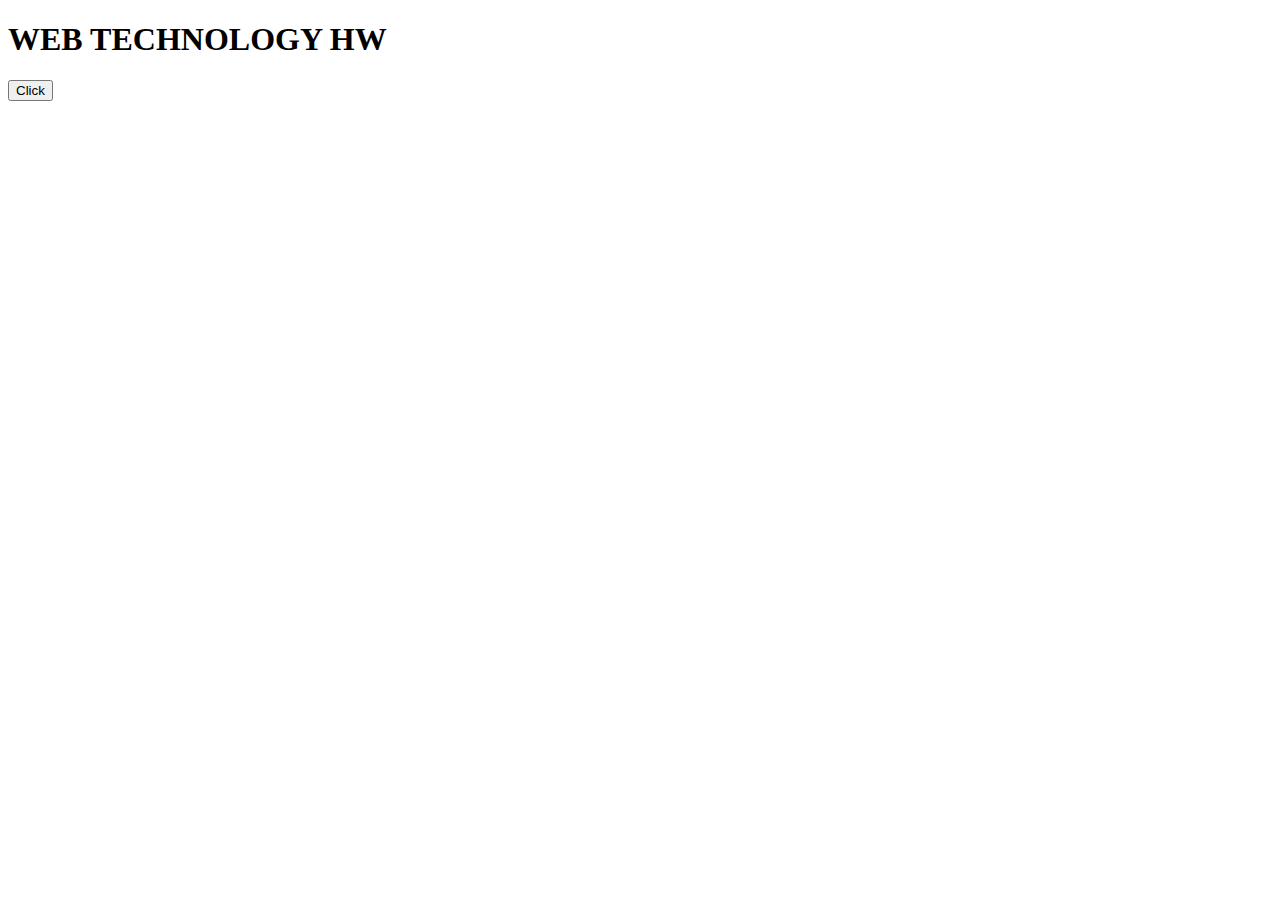
<file: we.html>
<!DOCTYPE html>
<html lang="en">
<head>
    <meta charset="UTF-8">
    <meta http-equiv="X-UA-Compatible" content="IE=edge">
    <meta name="viewport" content="width=device-width, initial-scale=1.0">
    <title>Document</title>
</head>
<body>
   <h1> WEB TECHNOLOGY HW</h1> 
   <button id="output">Click</button>
   <p id="fun"></p>
<script>
    let hov=document.querySelector("#output");
    function output()
    
    {
        document.getElementById("fun").innerHTML="WELCOME TO KEC";
    }
    hov.addEventListener("mouseover",output)
</script>
</body>
</html>
</file>
